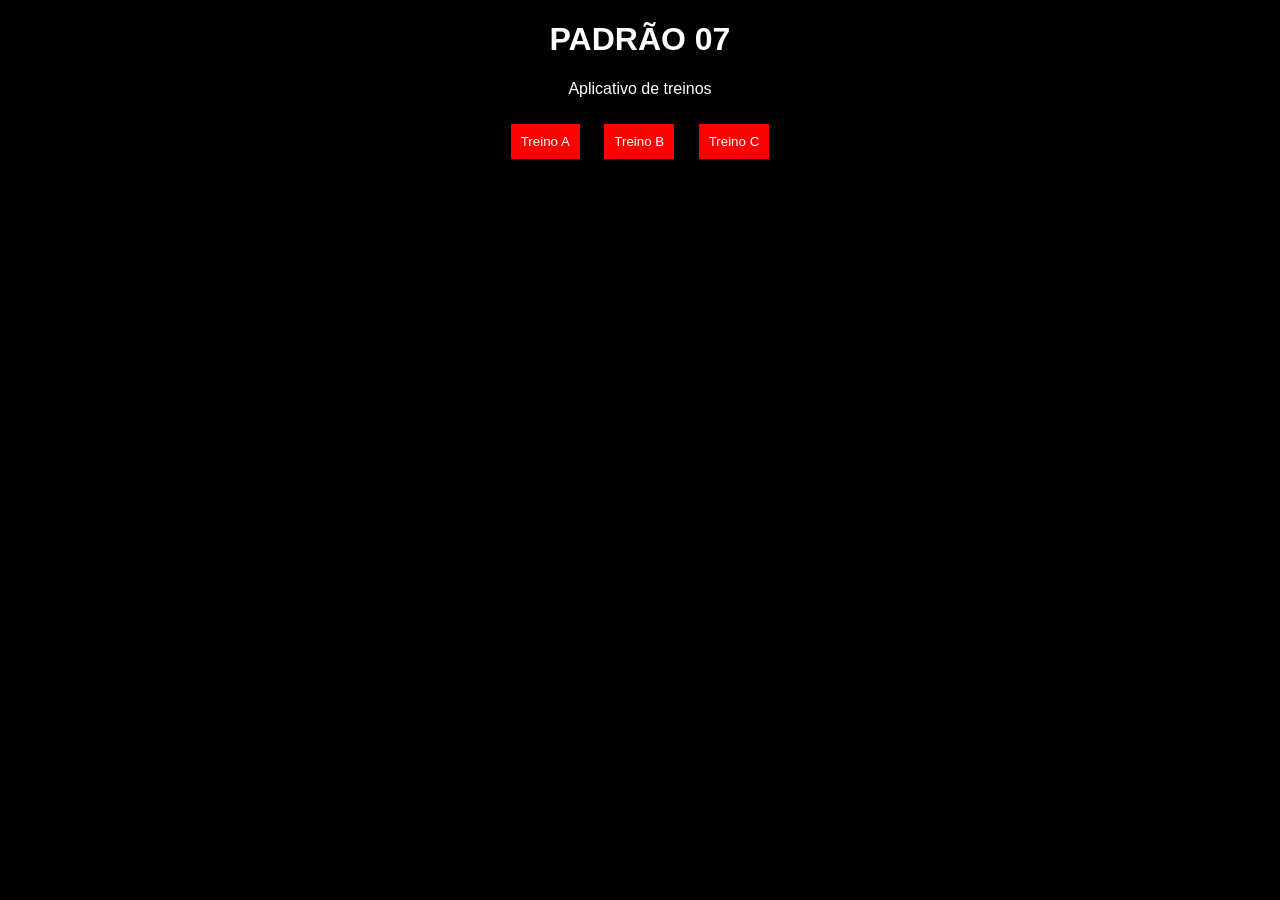
<file: index.html>
<!DOCTYPE html>
<html>

<head>

<title>PADRÃO 07</title>

<link rel="stylesheet" href="style.css">

</head>

<body>

<h1>PADRÃO 07</h1>

<p>Aplicativo de treinos</p>

<button onclick="treinoA()">Treino A</button>

<button onclick="treinoB()">Treino B</button>

<button onclick="treinoC()">Treino C</button>

<div id="resultado"></div>

<script src="app.js"></script>

</body>

</html>
</file>
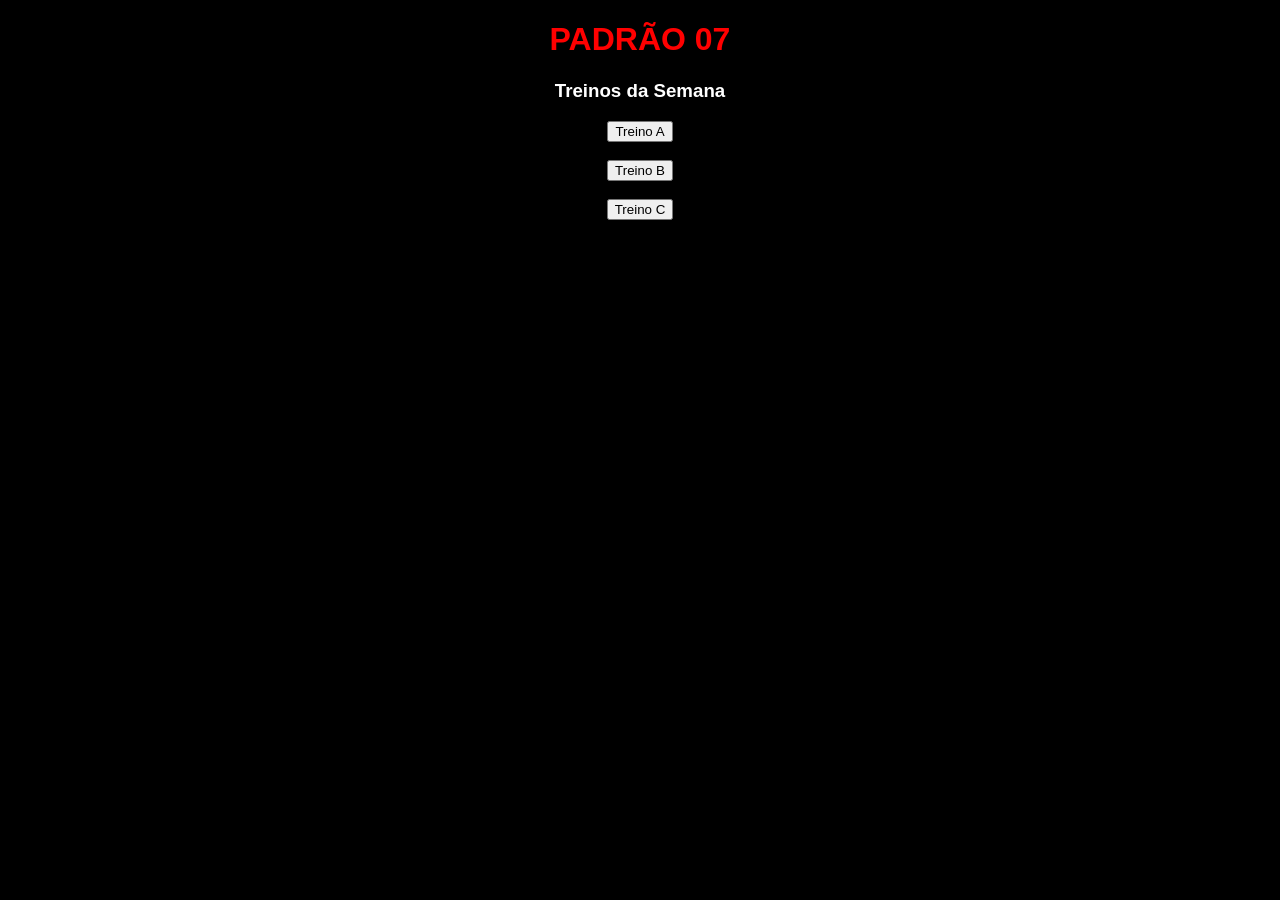
<file: app.html>
<!DOCTYPE html>
<html>
<head>
<title>Padrão 07</title>
</head>

<body style="background:black;color:white;text-align:center;font-family:Arial">

<h1 style="color:red;">PADRÃO 07</h1>
<h3>Treinos da Semana</h3>

<button onclick="alert('Treino A: Peito e Tríceps')">Treino A</button>
<br><br>

<button onclick="alert('Treino B: Costas e Bíceps')">Treino B</button>
<br><br>

<button onclick="alert('Treino C: Pernas')">Treino C</button>

</body>
</html>
</file>
<file: style.css>
body{

background:black;

color:white;

text-align:center;

font-family:Arial;

}

button{

background:red;

border:none;

padding:10px;

margin:10px;

color:white;

}
</file>
